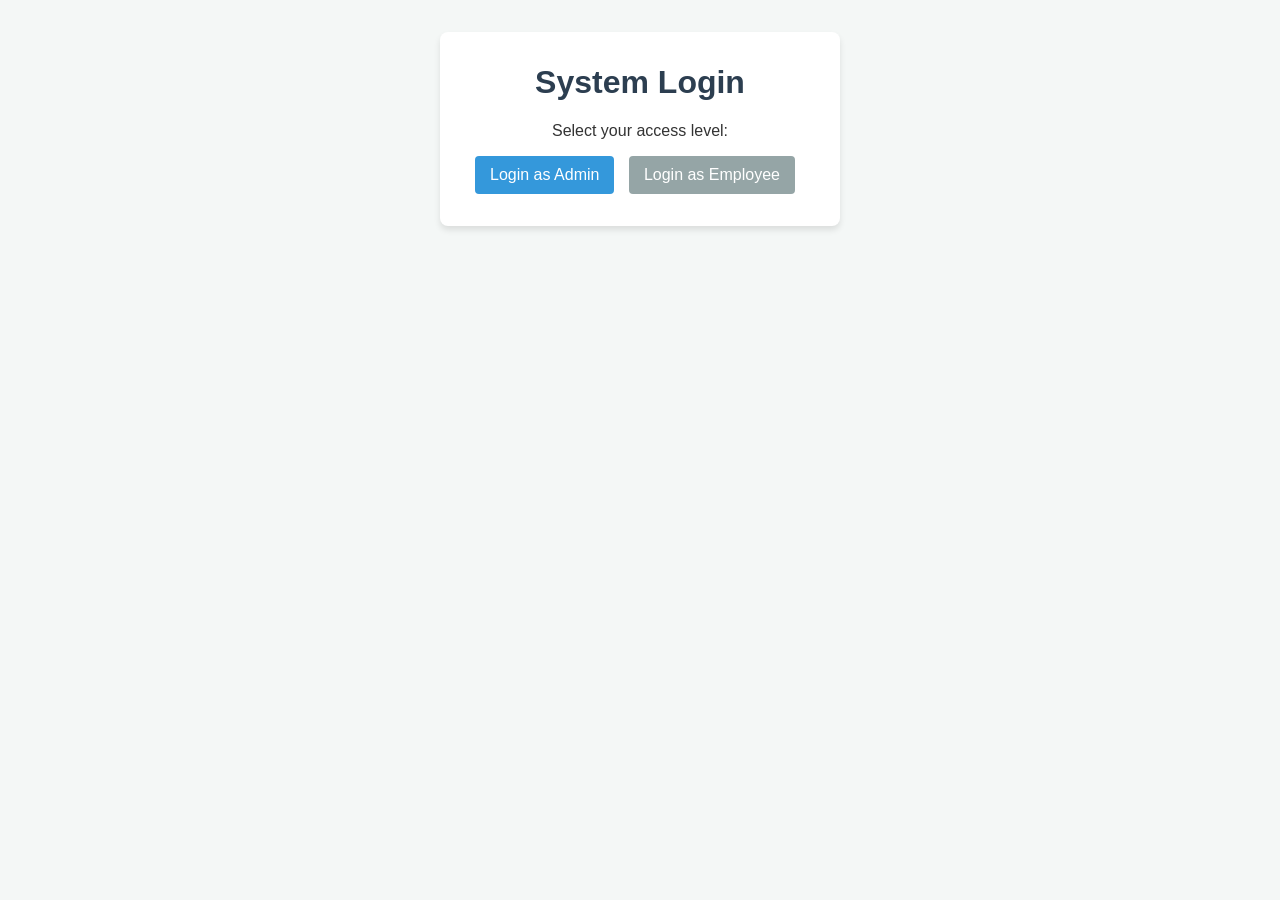
<file: index.html>
<!DOCTYPE html>
<html lang="en">
<head>
    <meta charset="UTF-8">
    <title>Payroll System - Login</title>
    <link rel="stylesheet" href="css/style.css">
</head>
<body>
    <div class="container" style="text-align: center; max-width: 400px;">
        <h1>System Login</h1>
        <p>Select your access level:</p>
        <button onclick="loginAs('admin')">Login as Admin</button>
        <button onclick="loginAs('employee')" class="secondary">Login as Employee</button>
    </div>
    <script src="js/auth.js"></script>
</body>
</html>
</file>
<file: css/style.css>
* { box-sizing: border-box; font-family: -apple-system, BlinkMacSystemFont, "Segoe UI", Roboto, Helvetica, Arial, sans-serif; }
body { background-color: #f4f7f6; color: #333; margin: 0; padding: 2rem; display: flex; justify-content: center; }
.container { background: white; padding: 2rem; border-radius: 8px; box-shadow: 0 4px 6px rgba(0,0,0,0.1); width: 100%; max-width: 800px; }
h1, h2 { color: #2c3e50; margin-top: 0; }
button { background: #3498db; color: white; border: none; padding: 10px 15px; border-radius: 4px; cursor: pointer; font-size: 1rem; margin-right: 10px; }
button:hover { background: #2980b9; }
button.secondary { background: #95a5a6; }
table { width: 100%; border-collapse: collapse; margin-top: 1rem; }
th, td { padding: 12px; text-align: left; border-bottom: 1px solid #ddd; }
th { background-color: #f8f9fa; }
input { padding: 8px; border: 1px solid #ccc; border-radius: 4px; width: 100%; }
.nav { display: flex; justify-content: space-between; margin-bottom: 1rem; padding-bottom: 1rem; border-bottom: 1px solid #eee; }
</file>
